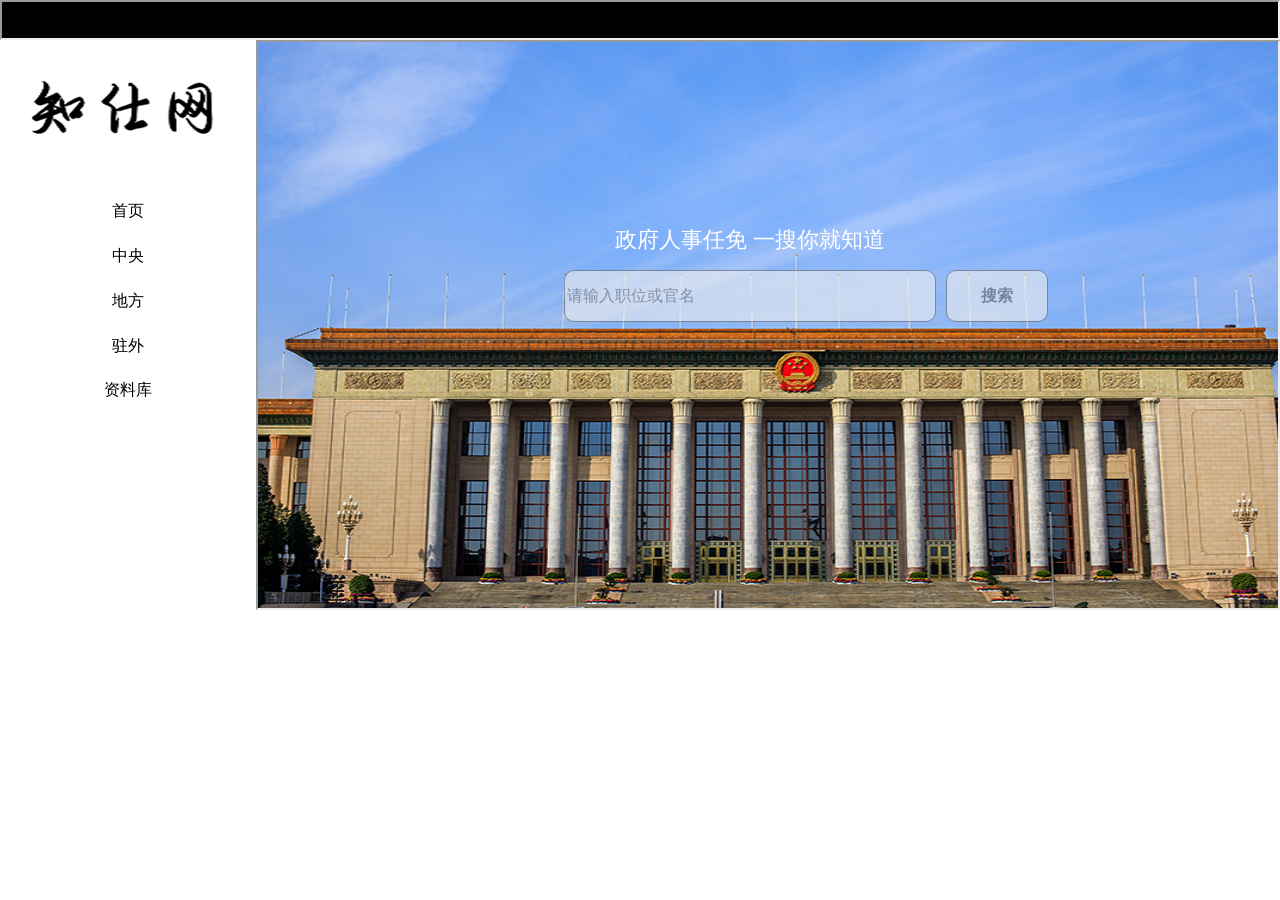
<file: 知仕网/index.html>
<!DOCTYPE html>
<html lang="en">

<head>
    <meta charset="UTF-8">
    <meta name="viewport" content="width=device-width,initial-scale=1,user-scalable=no">
    <title>知仕网</title>
    <link rel="stylesheet" href="bootstrap/dist/css/bootstrap.min.css">
    <link rel="stylesheet" href="css/basic.css">
    <script src="bootstrap/dist/js/jquery.min.js"></script>
    <script src="bootstrap/dist/js/bootstrap.min.js"></script>
    <script src="js/nav.js"></script>

</head>

<body>
    <!-- 头部 -->
    <div style="height:40px; width:100%; background:black">
        <iframe height="40px" width="100%" frameborder="2";></iframe>
    </div>
    <!-- 导航栏 -->
    <div style=" height:570px;  width:100% ">
        <div style="float:left; height:570px;  width:20%">
            <div id="left" style="width:20%;">
                <div class="header">
                    <a href="#">
                        <div class="logo"></div>
                    </a>
                </div>
                <div class="collapse navbar-collapse">
                    <div class="nav" style="width:100%;">
                        <ul class="nav  nav-stacked" id="ul">
                            <li class="text-center" >
                                <a id="a" href="content.html" target="iframe_a">首页</a>
                            </li>
                            <li class="text-center">
                                <a id="a" href="zhongyang.html" target="iframe_a">中央</a>
                            </li>
                            <li class="text-center" id="li">
                                <a id="a"  target="iframe_a">地方</a>
                            </li>
                            <li class="text-center">
                                <a id="a" href="zhuwai.html" target="iframe_a">驻外</a>
                            </li>
                            <li class="text-center">
                                <a id="a" href="ziliaoku.html" target="iframe_a">资料库</a>
                            </li>
                        </ul>
                    </div>
                </div>
            </div>

            <div class="container">
                <div class="row">
                    <div class="col-md-3 text-center"><a  href="difang.html" target="iframe_a">上海</a></div>
                    <div class="col-md-3 text-center"><a  href="difang.html" target="iframe_a">上海</a></div>
                    <div class="col-md-3 text-center"><a  href="difang.html" target="iframe_a">上海</a></div>
                    <div class="col-md-3 text-center"><a  href="difang.html" target="iframe_a">上海</a></div>
                    <div class="col-md-3 text-center"><a  href="difang.html" target="iframe_a">上海</a></div>
                    <div class="col-md-3 text-center"><a  href="difang.html" target="iframe_a">上海</a></div>
                    <div class="col-md-3 text-center"><a  href="difang.html" target="iframe_a">上海</a></div>
                    <div class="col-md-3 text-center"><a  href="difang.html" target="iframe_a">上海</a></div>
                    <div class="col-md-3 text-center"><a  href="difang.html" target="iframe_a">上海</a></div>
                    <div class="col-md-3 text-center"><a  href="difang.html" target="iframe_a">上海</a></div>
                    <div class="col-md-3 text-center"><a  href="difang.html" target="iframe_a">上海</a></div>
                    <div class="col-md-3 text-center"><a  href="difang.html" target="iframe_a">上海</a></div>
                    <div class="col-md-3 text-center"><a  href="difang.html" target="iframe_a">上海</a></div>
                    <div class="col-md-3 text-center"><a  href="difang.html" target="iframe_a">上海</a></div>
                    <div class="col-md-3 text-center"><a  href="difang.html" target="iframe_a">上海</a></div>
                    <div class="col-md-3 text-center"><a  href="difang.html" target="iframe_a">上海</a></div>
                    <div class="col-md-3 text-center"><a  href="difang.html" target="iframe_a">上海</a></div>
                    <div class="col-md-3 text-center"><a  href="difang.html" target="iframe_a">上海</a></div>
                    <div class="col-md-3 text-center"><a  href="difang.html" target="iframe_a">上海</a></div>
                    <div class="col-md-3 text-center"><a  href="difang.html" target="iframe_a">上海</a></div>
                    <div class="col-md-3 text-center"><a  href="difang.html" target="iframe_a">上海</a></div>
                    <div class="col-md-3 text-center"><a  href="difang.html" target="iframe_a">上海</a></div>
                    <div class="col-md-3 text-center"><a  href="difang.html" target="iframe_a">上海</a></div>
                    <div class="col-md-3 text-center"><a  href="difang.html" target="iframe_a">上海</a></div>
                    <div class="col-md-3 text-center"><a  href="difang.html" target="iframe_a">上海</a></div>
                    <div class="col-md-3 text-center"><a  href="difang.html" target="iframe_a">上海</a></div>
                    <div class="col-md-3 text-center"><a  href="difang.html" target="iframe_a">上海</a></div>
                    <div class="col-md-3 text-center"><a  href="difang.html" target="iframe_a">上海</a></div>
                    <div class="col-md-3 text-center"><a  href="difang.html" target="iframe_a">上海</a></div>
                    <div class="col-md-3 text-center"><a  href="difang.html" target="iframe_a">上海</a></div>
                    <div class="col-md-3 text-center"><a  href="difang.html" target="iframe_a">上海</a></div>
                    <div class="col-md-3 text-center"><a  href="difang.html" target="iframe_a">上海</a></div>
                    <div class="col-md-3 text-center"><a  href="difang.html" target="iframe_a">上海</a></div>
                    <div class="col-md-3 text-center"><a  href="difang.html" target="iframe_a">上海</a></div>
                </div>
            </div>
        </div>
        <!-- 右边 -->
        <div style="float:right; height:570px; width:80%;">
            <iframe height="100%" width="100%" src="content.html" frameborder="2" name="iframe_a"></iframe>
        </div>
    </div>
</body>

</html>
</file>
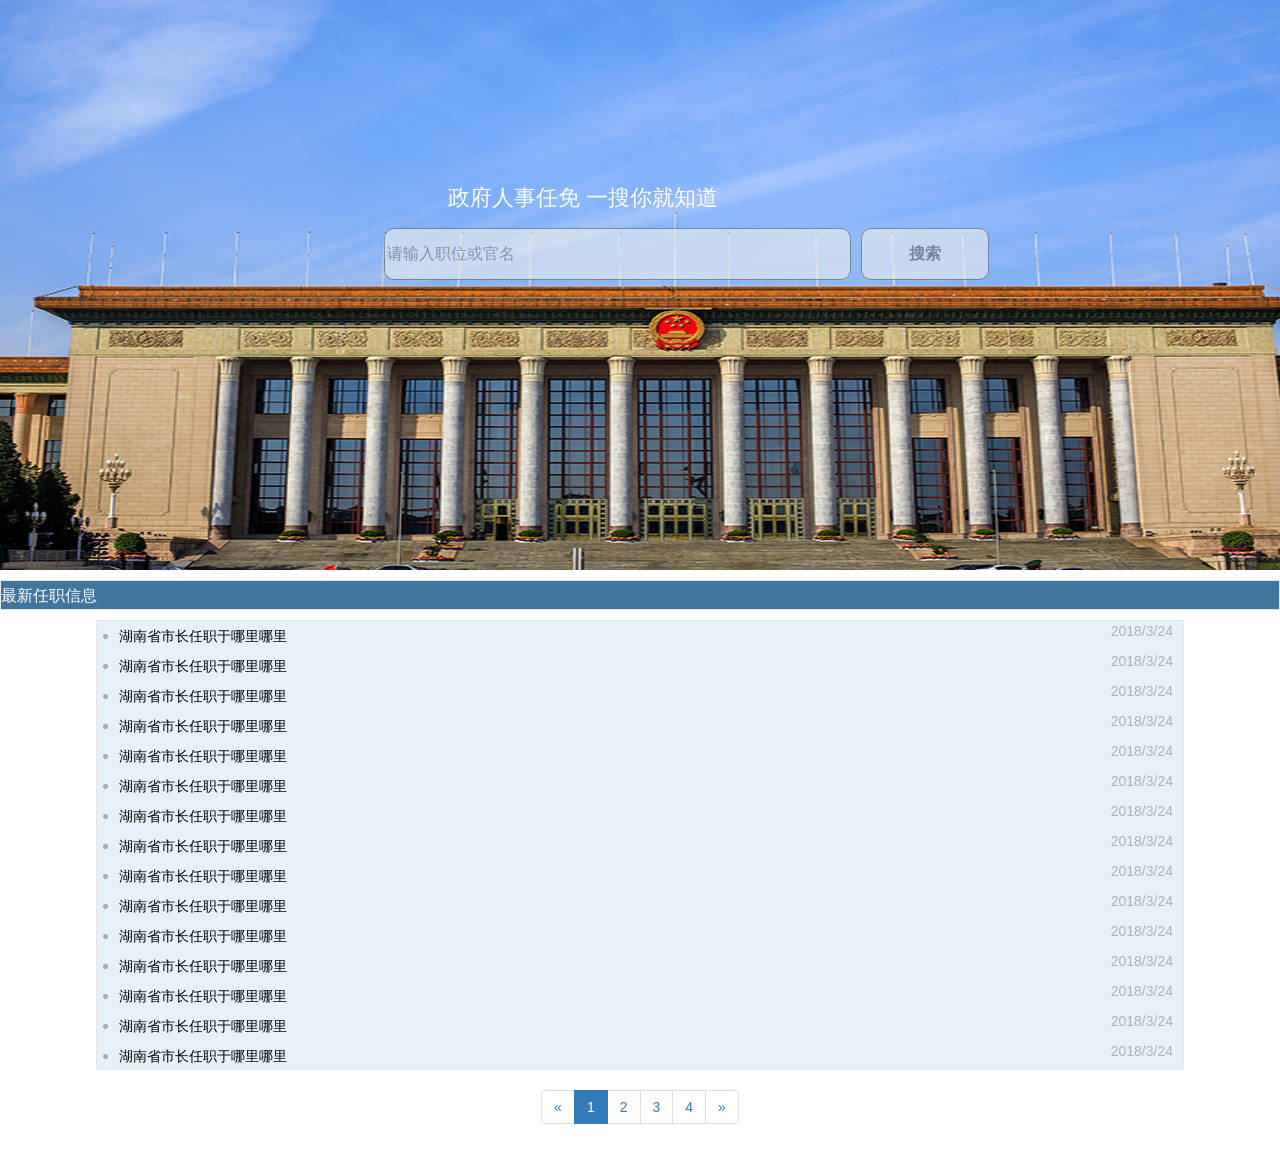
<file: 知仕网/content.html>
<!DOCTYPE html>
<html lang="en">

<head>
    <meta charset="UTF-8">
    <meta name="viewport" content="width=device-width,initial-scale=1,user-scalable=no">
    <title>知仕网</title>
	<link rel="stylesheet" href="bootstrap/dist/css/bootstrap.min.css">
	<link rel="stylesheet" href="css/content.css">
    <script src="bootstrap/dist/js/jquery.min.js"></script>
	<script src="bootstrap/dist/js/bootstrap.min.js"></script>
	<script>
		function showHint(str)
		{
			if (str.length==0)
			{ 
				document.getElementById("txtHint").innerHTML="";
				return;
			}
			if (window.XMLHttpRequest)
			{
				// IE7+, Firefox, Chrome, Opera, Safari 浏览器执行的代码
				xmlhttp=new XMLHttpRequest();
			}
			else
			{    
				//IE6, IE5 浏览器执行的代码
				xmlhttp=new ActiveXObject("Microsoft.XMLHTTP");
			}
			xmlhttp.onreadystatechange=function()
			{
				if (xmlhttp.readyState==4 && xmlhttp.status==200)
				{
					document.getElementById("txtHint").innerHTML=xmlhttp.responseText;
				}
			}
			xmlhttp.open("GET","refer.php?q="+str,true);
			xmlhttp.send();
		}
	</script>

</head>

<body>
<div id="pic" >
	<img src="images/1.jpg" alt="" height="570" width="100%">
	<P id="text">政府人事任免 一搜你就知道</P>
	<div class="center">
	<form id="fm" method="post" action="../refer.php">
				
	<input class="search"type="test"placeholder="请输入职位或官名"autofocus required name="conment" value=""/>
	<input id="btn" type="submit" value="搜索" /><a href="search.html" target="iframe_a"></a>
</form>
	</div>
</div>

<div id="news">
	<div class="xin">
		<P class="text-left">最新任职信息</P>
	</div>
		<div class="wen">
			<ul>
				<li class="li"><a href="#" target="iframe_a">湖南省市长任职于哪里哪里</a><span class="time">2018/3/24</span></li>
				<li class="li"><a href="#" target="iframe_a">湖南省市长任职于哪里哪里</a><span class="time">2018/3/24</span></li>
				<li class="li"><a href="#" target="iframe_a">湖南省市长任职于哪里哪里</a><span class="time">2018/3/24</span></li>
				<li class="li"><a href="#" target="iframe_a">湖南省市长任职于哪里哪里</a><span class="time">2018/3/24</span></li>
				<li class="li"><a href="#" target="iframe_a">湖南省市长任职于哪里哪里</a><span class="time">2018/3/24</span></li>
				<li class="li"><a href="#" target="iframe_a">湖南省市长任职于哪里哪里</a><span class="time">2018/3/24</span></li>
				<li class="li"><a href="#" target="iframe_a">湖南省市长任职于哪里哪里</a><span class="time">2018/3/24</span></li>
				<li class="li"><a href="#" target="iframe_a">湖南省市长任职于哪里哪里</a><span class="time">2018/3/24</span></li>
				<li class="li"><a href="#" target="iframe_a">湖南省市长任职于哪里哪里</a><span class="time">2018/3/24</span></li>
				<li class="li"><a href="#" target="iframe_a">湖南省市长任职于哪里哪里</a><span class="time">2018/3/24</span></li>
				<li class="li"><a href="#" target="iframe_a">湖南省市长任职于哪里哪里</a><span class="time">2018/3/24</span></li>
				<li class="li"><a href="#" target="iframe_a">湖南省市长任职于哪里哪里</a><span class="time">2018/3/24</span></li>
				<li class="li"><a href="#" target="iframe_a">湖南省市长任职于哪里哪里</a><span class="time">2018/3/24</span></li>
				<li class="li"><a href="#" target="iframe_a">湖南省市长任职于哪里哪里</a><span class="time">2018/3/24</span></li>
				<li class="li"><a href="#" target="iframe_a">湖南省市长任职于哪里哪里</a><span class="time">2018/3/24</span></li>
			</ul>
	</div>

	<div class="" id="page">
		<ul class="pagination">
		<li><a href="#">&laquo;</a></li>
		<li class="active"><a href="#">1</a></li>
		<li><a href="#">2</a></li>
		<li><a href="#">3</a></li>
		<li><a href="#">4</a></li>
		<li><a href="#">&raquo;</a></li>
	</ul>
</div>
</div>
</body>

</html>
</file>
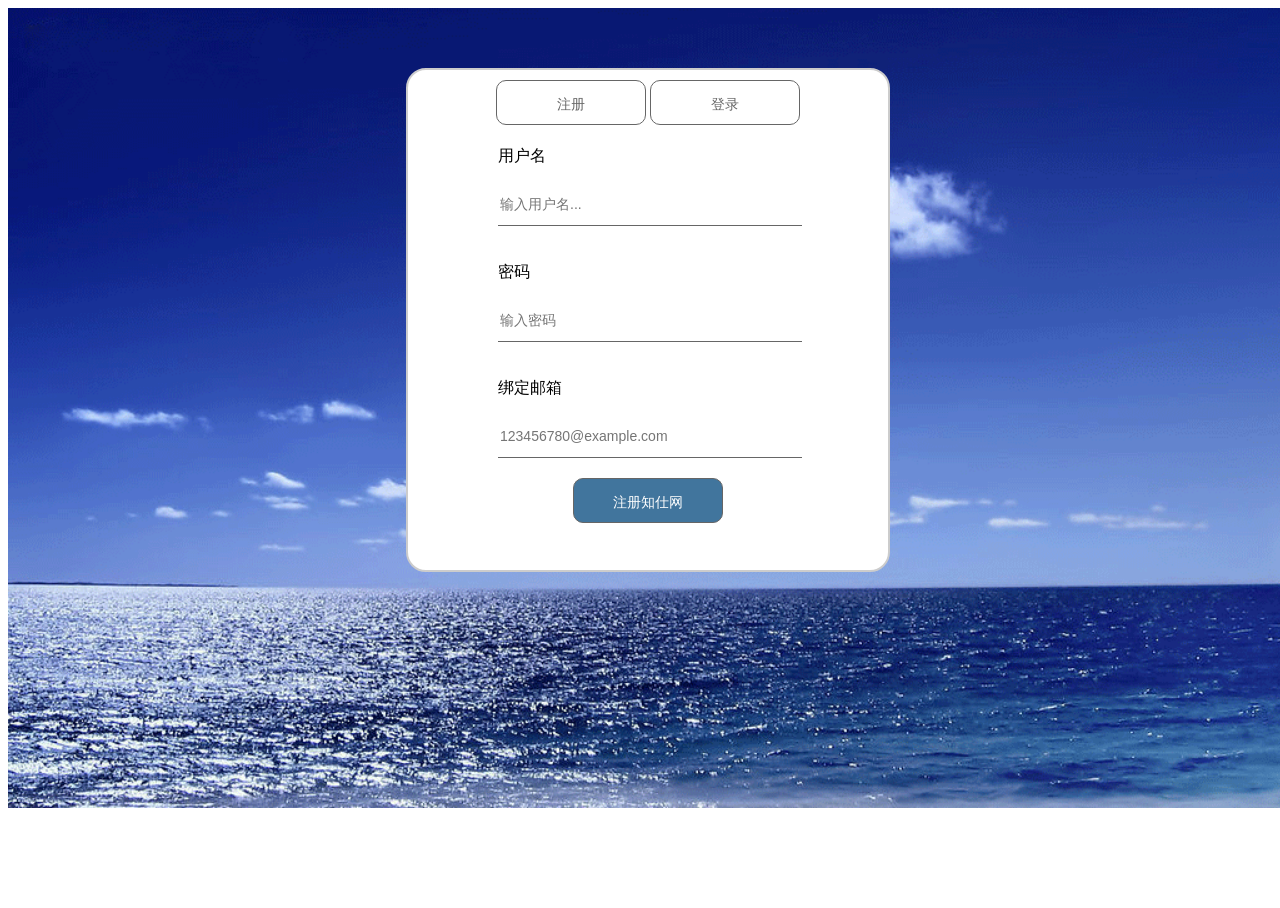
<file: 知仕网/login.html>
<!DOCTYPE html>
<html lang="en">

<head>
    <meta charset="UTF-8">
    <meta name="viewport" content="width=device-width,initial-scale=1,user-scalable=no">
    <title>知仕网</title>
    <link rel="stylesheet" href="css/login.css">
</head>

<body>
    <div class="box">

            <div class="leftsidebar">
                        <!--登录注册按钮!-->
                        <div class="btn">
                            <input id="btn1" type="button" value="注册" />
                            <input id="btn2" type="button" value="登录" />
                        </div>
                        <!--注册!-->
                        <div class="input" style="display:block">
                            <P>用户名</P>
                            <input class="user" name="user" onkeyup="checkuser();" type="test" placeholder="输入用户名..." autofocus required>
                            <div class="error"></div>
                            <p>密码</p>
                            <input class="pass" name="pass" onkeyup="checkpass();" type="password" placeholder="输入密码" autofocus required>
                            <div class="error"></div>
                            <p>绑定邮箱</p>
                            <input class="email" name="email" onkeyup="checkemail();" type="test" placeholder="123456780@example.com" autofocus required>
                            <div class="error"></div>
                            <input id="btn3" type="button" value="注册知仕网" />
                        </div>
                        <!--登录!-->
                        <div class="input1">
                            <P>用户名</P>
                            <input class="user" name="user" onkeyup="reuser();" type="test" placeholder="输入用户名..." autofocus required>
                            <div class="error"></div>
                            <p>密码</p>
                            <input class="pass" name="pass" onkeyup="repass();" type="password" placeholder="输入密码" autofocus required>
                            <div class="error"></div>
                            <input id="btn4" type="button" value="登录" />

                            <a href="">忘记密码？</a>
                        </div>
                        <!-- 登陆结束 -->
                </div>
    </div>
    <script src="js/login.js"></script>
</body>

</html>
</file>
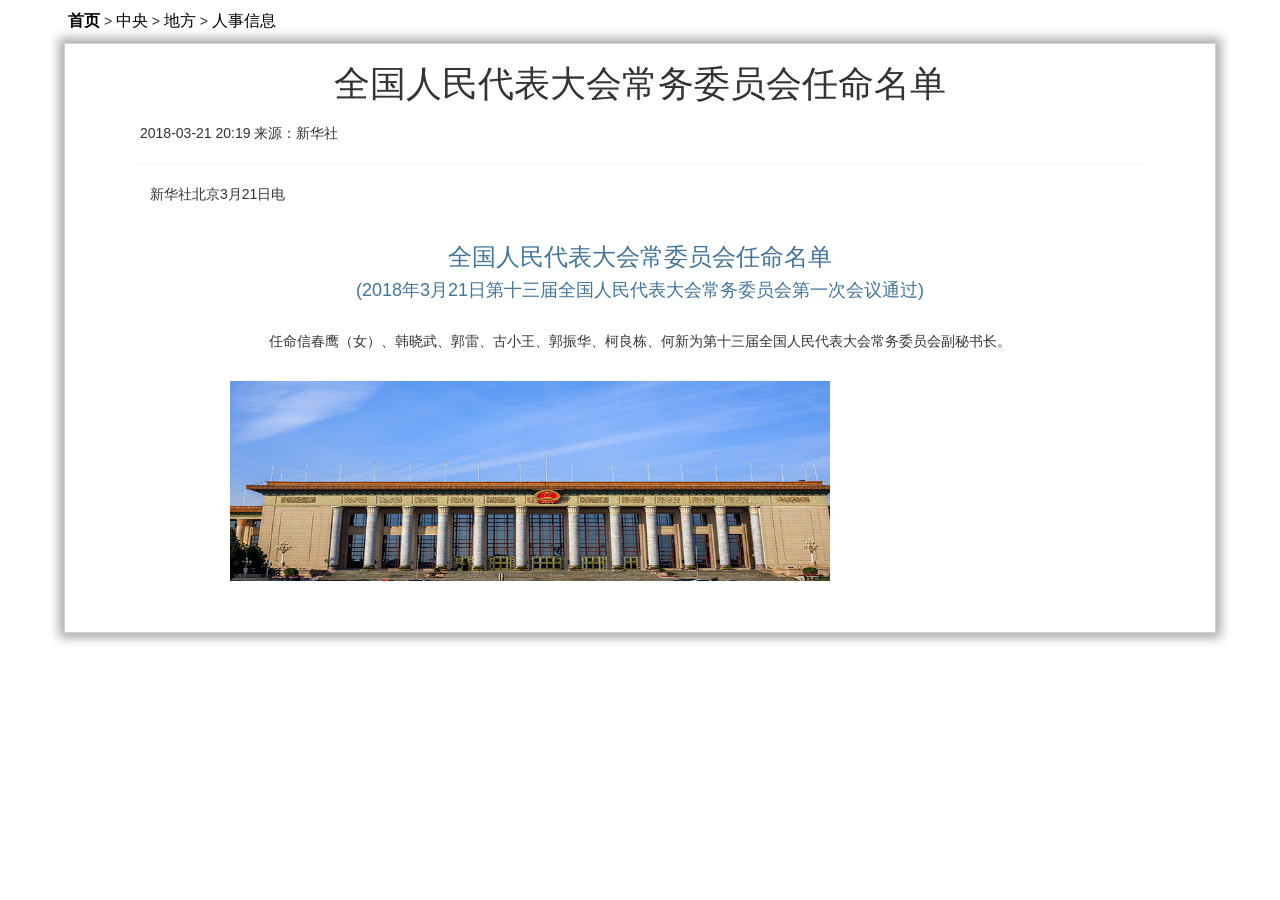
<file: 知仕网/sousuoXQ.html>
<!DOCTYPE html>
<html lang="zh">
<head>
            <meta charset="UTF-8">
            <meta name="viewport" content="width=device-width,initial-scale=1,user-scalable=no">
            <title>知仕网</title>
            <link rel="stylesheet" href="bootstrap/dist/css/bootstrap.min.css">
            <script src="bootstrap/dist/js/jquery.min.js"></script>
            <script src="bootstrap/dist/js/bootstrap.min.js"></script>
            <style>
                body{
                    width: 100%;
                    height: 640px;
                    margin: 0 auto;
                }
                a{
                    color: black;
                    font-size: 16px;
                }
                .header{
                    margin-left: 68px;
                    margin-top: 10px;
                }
                .container{
                    width: 90%;
                    height: 590px;
                    margin: 0 auto;
                    border: 1px solid rgb(211, 210, 210);
                    margin-top: 10px;
                    box-shadow: 0px 0px 10px 5px #aaa;
                }
                h1{
                    text-align: center;
                }
                .source{
                    margin-left: 60px;
                    margin-top: 20px;
                }
                .zhidian{
                    margin-left: 70px;
                }
                h3{
                    text-align: center;
                    color: #41759D;
                    padding-top: 20px;
                }
                h4{
                    text-align: center;
                    color: #41759D;
                }
                .content{
                    text-align: center;
                    margin-top: 30px;
                }
                img{
                    width: 600px;
                    height: 200px;
                    margin-left: 150px;
                    margin-top: 30px;
                }
            </style>
</head>
<body>
    <div class="header">
        <a href="index.html"  target="_blank"><strong>首页</strong></a>&nbsp;>&nbsp;<a href="zhongyang.html"  target="_blank">中央</a>&nbsp;>&nbsp;<a href="difang.html"  target="_blank">地方</a>&nbsp;>&nbsp;<a href="xiangqing.html"  target="_blank">人事信息</a>
    </div>
    <div class="container">
        <h1>全国人民代表大会常务委员会任命名单</h1>
        <div class="source">2018-03-21   20:19       来源：新华社</div>
        <hr size=2 style="color: black;border-style: dotted;width:90%;">
        <div class="zhidian">新华社北京3月21日电</div>
        <h3>全国人民代表大会常委员会任命名单</h3>
        <h4>(2018年3月21日第十三届全国人民代表大会常务委员会第一次会议通过)</h4>
        <div class="content">任命信春鹰（女）、韩晓武、郭雷、古小王、郭振华、柯良栋、何新为第十三届全国人民代表大会常务委员会副秘书长。</div>
        <img src="images/1.jpg">
    </div>
</body>                                      
</html>
</file>
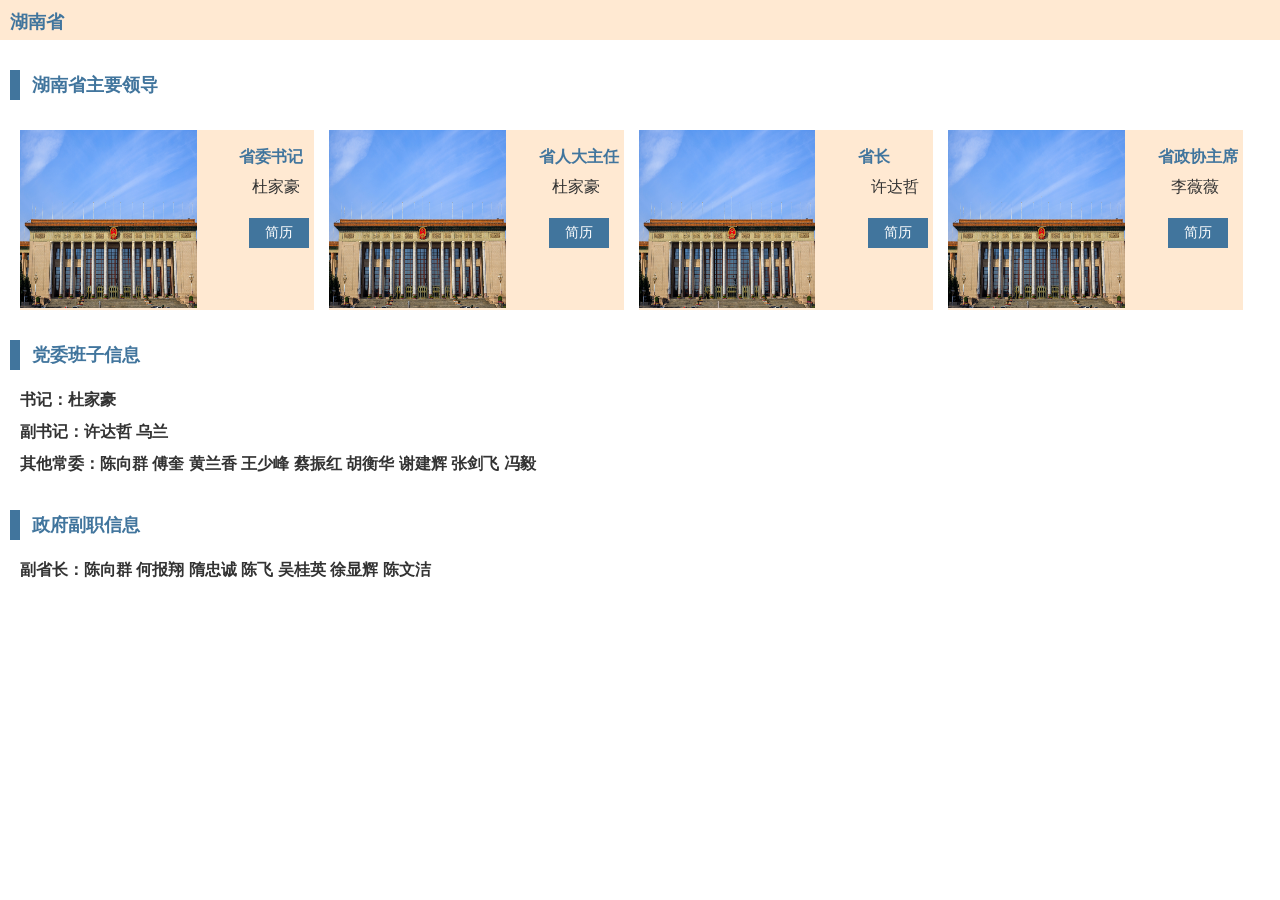
<file: 知仕网/ziliaoku.html>
<!DOCTYPE html>
<html lang="zh">
<head>
    <meta charset="UTF-8">
    <meta name="viewport" content="width=device-width,initial-scale=1,user-scalable=no">
    <title>知仕网</title>
    <link rel="stylesheet" href="bootstrap/dist/css/bootstrap.min.css">
    <script src="bootstrap/dist/js/jquery.min.js"></script>
    <script src="bootstrap/dist/js/bootstrap.min.js"></script>
    <style>
        .head{
            width: 100%;
            height: 40px;
            background-color: rgb(255, 233, 210);
           margin: 0 auto;
           color: #41759d;
           font-size: 18px;
           padding: 10px ;
        }
        .heading{
            width: 90%;
            height: 30px;
        color: #41759d;
        font-size: 18px;
       margin-top: 30px;
       margin-left: 10px;
       padding-left: 12px;
       padding-top: 3px;
        border-left: 10px solid #41759d;
        }
        .kuang1{
            width: 23%;
            height: 180px;
            float: left;
            margin-top: 30px;
            margin-left: 20px;
            background-color: rgb(255, 233, 210);
           
        }
        .kuang2,.kuang3, .kuang4{
            width: 23%;
            height: 180px;
            float: left;
            margin-top: 30px;
            margin-left: 15px;
            background-color: rgb(255, 233, 210);
         
        }
        .tu1{
            width: 60%;
            height: 178px;
        }
        .w1{
            float: right;
            margin-top: -160px;
            margin-right: 5px;
        }
        h4{
            color: #41759d;
        font-size: 16px;
        margin: 0 auto;
        }
        p{
            padding-left: 13px;
            padding-top: 10px;
            font-size: 16px;
        }
        .jianli{
            width: 60px;
            height: 30px;
            border: 1px solid #41759d;
            margin-left: 10px;
            margin-top: 20px;
            text-align: center;
            padding-top: 3px;
            background-color: #41759d;
        }
        a{
            color: white;
        }
        .heading1{
            float: left;
            width: 90%;
            height: 30px;
        color: #41759d;
        font-size: 18px;
       margin-top: 30px;
       margin-left: 10px;
       padding-left: 12px;
       padding-top: 3px;
        border-left: 10px solid #41759d;
        }
        .content1{
            float: left;
            margin-top: 14px;
            margin-left: 20px;
            line-height: 32px;
            font-size: 16px;
        }
        
    </style>
</head>
<body>
    <div class="head"><strong>湖南省</strong></div>
    <div class="heading"><strong>湖南省主要领导</strong></div>
    <div class="kuang1">
        <div class="pic">
        <img src="images/1.jpg" class="tu1">
    </div>
    <div class="w1">
        <h4><strong>省委书记</strong></h4>
        <p>杜家豪</p>
        <div class="jianli"> <a href="">简历</a></div>
    </div>
    </div>
    <div class="kuang2">
            <div class="pic">
            <img src="images/1.jpg" class="tu1">
        </div>
        <div class="w1">
            <h4><strong>省人大主任</strong></h4>
            <p>杜家豪</p>
            <div class="jianli"> <a href="">简历</a></div>
        </div>
        </div>
        <div class="kuang3">
                <div class="pic">
                <img src="images/1.jpg" class="tu1">
            </div>
            <div class="w1">
                <h4><strong>省长</strong></h4>
                <p>许达哲</p>
                <div class="jianli"> <a href="">简历</a></div>
            </div>
            </div>
            <div class="kuang4">
                    <div class="pic">
                    <img src="images/1.jpg" class="tu1">
                </div>
                <div class="w1">
                    <h4><strong>省政协主席</strong></h4>
                    <p>李薇薇</p>
                    <div class="jianli"> <a href="">简历</a></div>
                </div>
                </div>
                <div class="heading1"><strong>党委班子信息</strong></div>
                <div class="content1">
                    <strong>
                    书记：杜家豪<br/>
                    副书记：许达哲 乌兰<br/>
                    其他常委：陈向群 傅奎 黄兰香 王少峰 蔡振红 胡衡华 谢建辉 张剑飞 冯毅
                </strong>
                </div>
                <div class="heading1"><strong>政府副职信息</strong></div>
                <div class="content1">
                        <strong>
                            副省长：陈向群 何报翔 隋忠诚 陈飞 吴桂英 徐显辉 陈文洁
                    </strong>
                    </div>
</body>
</html>
</file>
<file: 知仕网/css/basic.css>
*{
    padding:0px;
    margin:0px;
}
.logo{
    background:url(../images/logo.png)no-repeat 10px 30px;;
    width:240px;
    height:150px;
}
#left{
    width:100%;
    height:570px;
    background:#fff;
    float:left;
    position:absolute;
    left:0px;
    z-index:1; 
}
.container{
    width:20%;
    height:570px;
    background:black;
    float:left;
    position:absolute;
    left:0px;
}
#ul{
    width:100%;
}
#li{
    width:100%;
}
#a{
    color:black;
    font-size:16px;
}
#a:hover,#li:hover,#active{
    background-color:#41759d;
    color:#fff;
    font-size:18px;
}
div[class*="col-"]{
    width:58px;
    height:22px;
    line-height:22px;
    margin-top:25px;
    margin-left:5px;
    background:#e6e6e6;
}
</file>
<file: 知仕网/css/content.css>
#pic{
    width:100%;
    height:570px;
    position: relative;
}
#text{
    display:block;
    color:#fff;
    font-size:22px;
    position:absolute;
    top: 32%;
    left: 35%;
    font-family: "方正行楷简体";
}
.center{
    width: 50%;
	height: 60px;
    background-color: transparent;
    opacity:1;
    border-radius: 10px;
    position:absolute;
    top: 40%;
    left: 30%;
}

#btn,.search{
    box-sizing: border-box;
}
 .search{
    width: 73%;
	height: 52px;
    background-color: #eee;
    opacity: 0.6;
	color: #666;
	border: 1px solid #666;
    border-radius: 10px;
    font-size:16px;
    display:block;
    float:left;
    outline: none;
}
#btn{
    width: 20%;
	height: 52px;
    background-color: #eee;
    opacity: 0.6;
    color: #666;
    text-align:center;
    font-size:24px;
    border: 1px solid #666;
	border-radius: 10px;
    font-size: 16px;
    cursor: pointer;
    font-weight: 700;
    margin-left: 10px;
    display:block;
    float:left;
    outline: none;
}
#news{
    width:100%;
    height:570px;
    margin:0 auto;
}
.xin{
    width:100%;
    height:auto;
    height:30px;
    line-height:30px;
    color:#fff;
    background:#41759d;
    margin-top:10px;
    font-family: '微软雅黑';
    font-size:16px;
    border:1px solid #e6e6e6;
}
.wen{
    width:85%;
    height:450px;
    margin:0 auto;
    margin-top:10px;
    background:#e7f1fa;
    border:1px solid #e6e6e6;
}
ul,span,li{
    margin:0;
    padding:0;
    list-style: none;
}
.li{
    background:url(../images/li.png)no-repeat 6px 13px scroll;
    margin:0 auto;
    padding-left:22px;
    height:30px;
    line-height:20px;
    font-size:14px;
    color:black

}
li a{
    font-size:14px;
    text-decoration: none;
    line-height:30px;
    color:black
}
li a:hover{
    text-decoration: none;
    color:black
}
.time{
    color: #afb0b1;
    float:right;
    margin-right:10px;
}
#page{
    text-align:center;
    margin:0 auto;
}
</file>
<file: 知仕网/css/login.css>
html,body {
    height: 100%;
}
.box {
    background:url("../images/bg-login.png") no-repeat;
    background-size: 100%;
    margin: 0 auto;
    position: absolute;
    width: 100%;
    height:100%;
}

.leftsidebar {
    width: 480px;
    height: 500px;
    border:2px solid #ccc;
    background:#fff;
    border-radius: 20px;
    margin:60px auto;
}

.btn {
    width: 480px;
    height: 50px;
    margin: 0 auto;
    text-align:center;
    margin-top: 10px;
}

#btn1,#btn2 {
    box-sizing: border-box;
}

#btn1,#btn2 {
    outline:0;
    width: 150px;
    height: 45px;
    line-height: 45px;
    font-size: 14px;
    color: #666;
    background: #ffffff;
    border: 1px solid #666;
    border-radius: 10px;
}

#btn1:hover,#btn2:hover  {
    color:#fff;
    background: #41759d;
    cursor: pointer;
}
.input{
    width:300px;
    height:auto;
    margin:0 auto;
    margin-top:15px;
    display:black;
}
.error{
    width:300px;
    color:red;
    height:20px;
    line-height:20px;
    font-size:12px;
}
.input p{
    display:block;
}
.user,.pass,.email,.brithday{
    width:300px;
    height:40px;
    line-height:30px;
    font-size:14px;
    color: #666;
    border-bottom: 1px solid #666;
    border-left:none;
    border-right:none;
    border-top:none;
    outline:0px;
}
#btn3,#btn4{
    display:block;
    width:150px;
    height:45px;
    line-height:45px;
    font-size:14px;
    color: #fff;
    background:#41759d;
    border: 1px solid #666;
    border-radius: 10px;
    cursor:pointer;
    outline:0px;
    margin:0 auto;
}
.input1{
    width:300px;
    height:auto;
    margin:0 auto;
    margin-top:15px;
    display:none;
}
.input1 a{
    text-decoration: none;
    font-size:12px;
    color:black;
}
</file>
